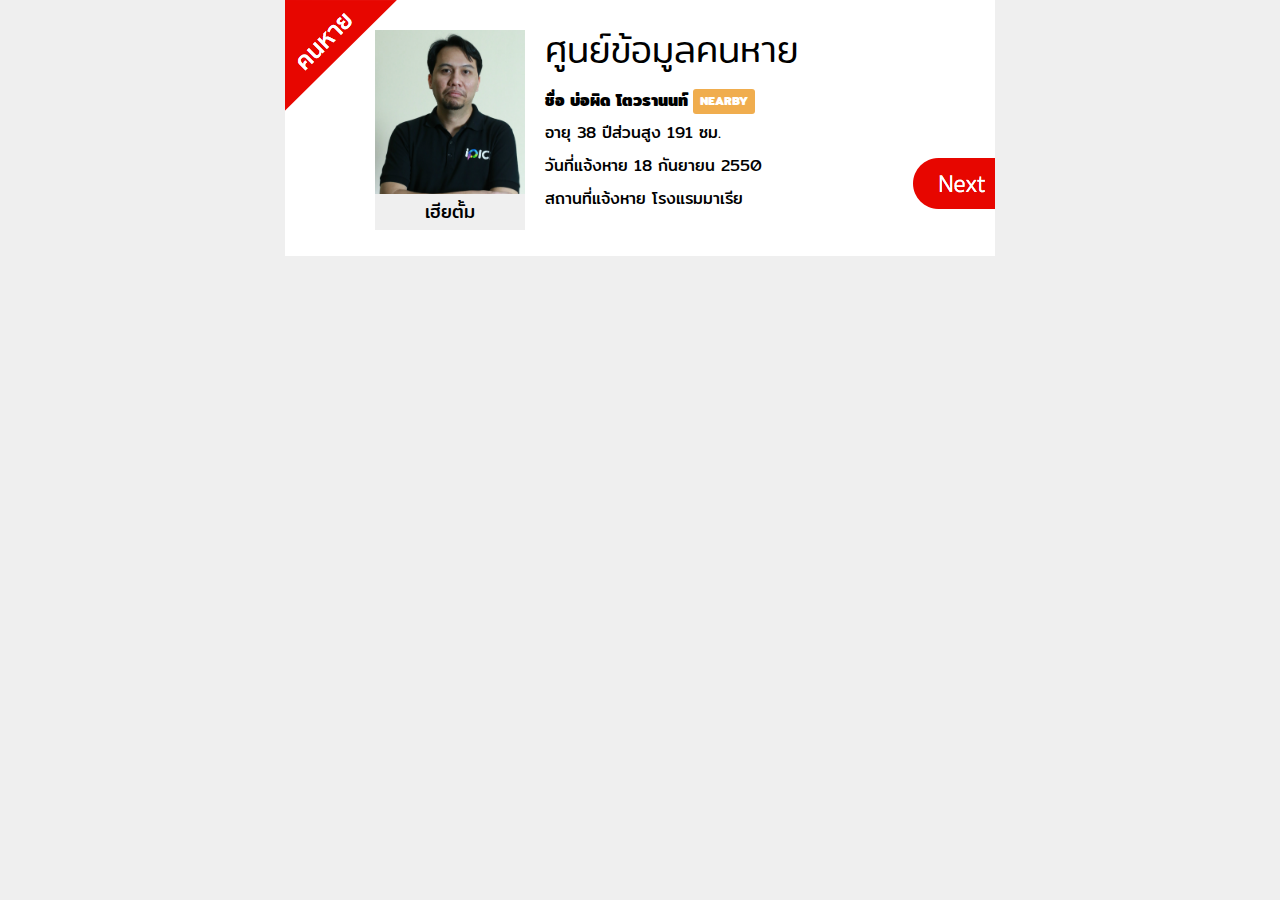
<file: banner.html>
<!doctype html>
<html>

    <head>
        <meta charset="utf-8">
        <meta name="viewport" content="width=device-width,initial-scale=1">
        <title>Survey</title>
        <link href="css/bootstrap.min.css" rel="stylesheet">
        <link href="https://fonts.googleapis.com/css?family=Mitr:300|Sriracha" rel="stylesheet">
        <style>
            body{
                background-color: #efefef;
                color: #000;
                font-family: 'Mitr', sans-serif;
            }
            h1{
                
                font-weight: 300;
                margin: 0px 0 20px 0;
            }
            p {
                font-size: 16px;
    margin: 0 0 10px;
}
            .banner {
                max-width: 710px;
                margin: 0 auto;
                position: relative;
                min-height: 256px;
                background-color: #fff;
                padding-top: 30px;
            }
            .photo{
                width: 150px;
                float: left;
                margin-left:90px;
                text-align: left;
                height: 200px;
                position: relative;
            }
            .photo .profile-img{

                width: 150px;
            }
            .banner .corner{
                position:absolute;
                top: 0;
                left: 0;
            }
            .photo .nickname{
                position:absolute;
                bottom: 0;
                background: #efefef;
                text-align: center;
                width: 100%;
                font-size: 18px;
                padding: 5px 0px;
            }
            .info{
                margin-left: 20px;
                text-align: left;
                float: left;

            }
            .info .next{
                position:absolute;
                right: 0;
                bottom: 40px;
            }
            .info strong{
                font-weight: 800;
            }

        </style>
    </head>
    <body>
        <div class="banner">
            <img class="corner" src="images/banner/badge.png"/>
            <div class="photo">
                
                <img class="profile-img" src="images/notfound/craft.jpg"/>
                <div class="nickname">เฮียตั้ม</div>
            </div>
            <div class="info">
                <h1>ศูนย์ข้อมูลคนหาย</h1>
                <p class=""><strong>ชื่อ บ่อผิด โตวรานนท์ </strong><span class='label label-warning'>NEARBY</span></p>
                <p class="">อายุ 38 ปีส่วนสูง 191 ซม.</p>
                <p class="">วันที่แจ้งหาย 18 กันยายน 2550</p>
                <p class="">สถานที่แจ้งหาย โรงแรมมาเรีย</p>
                <img class="next" src="images/banner/next.png"/>
               
            </div>
        </div>
    </body>

</html>
</file>
